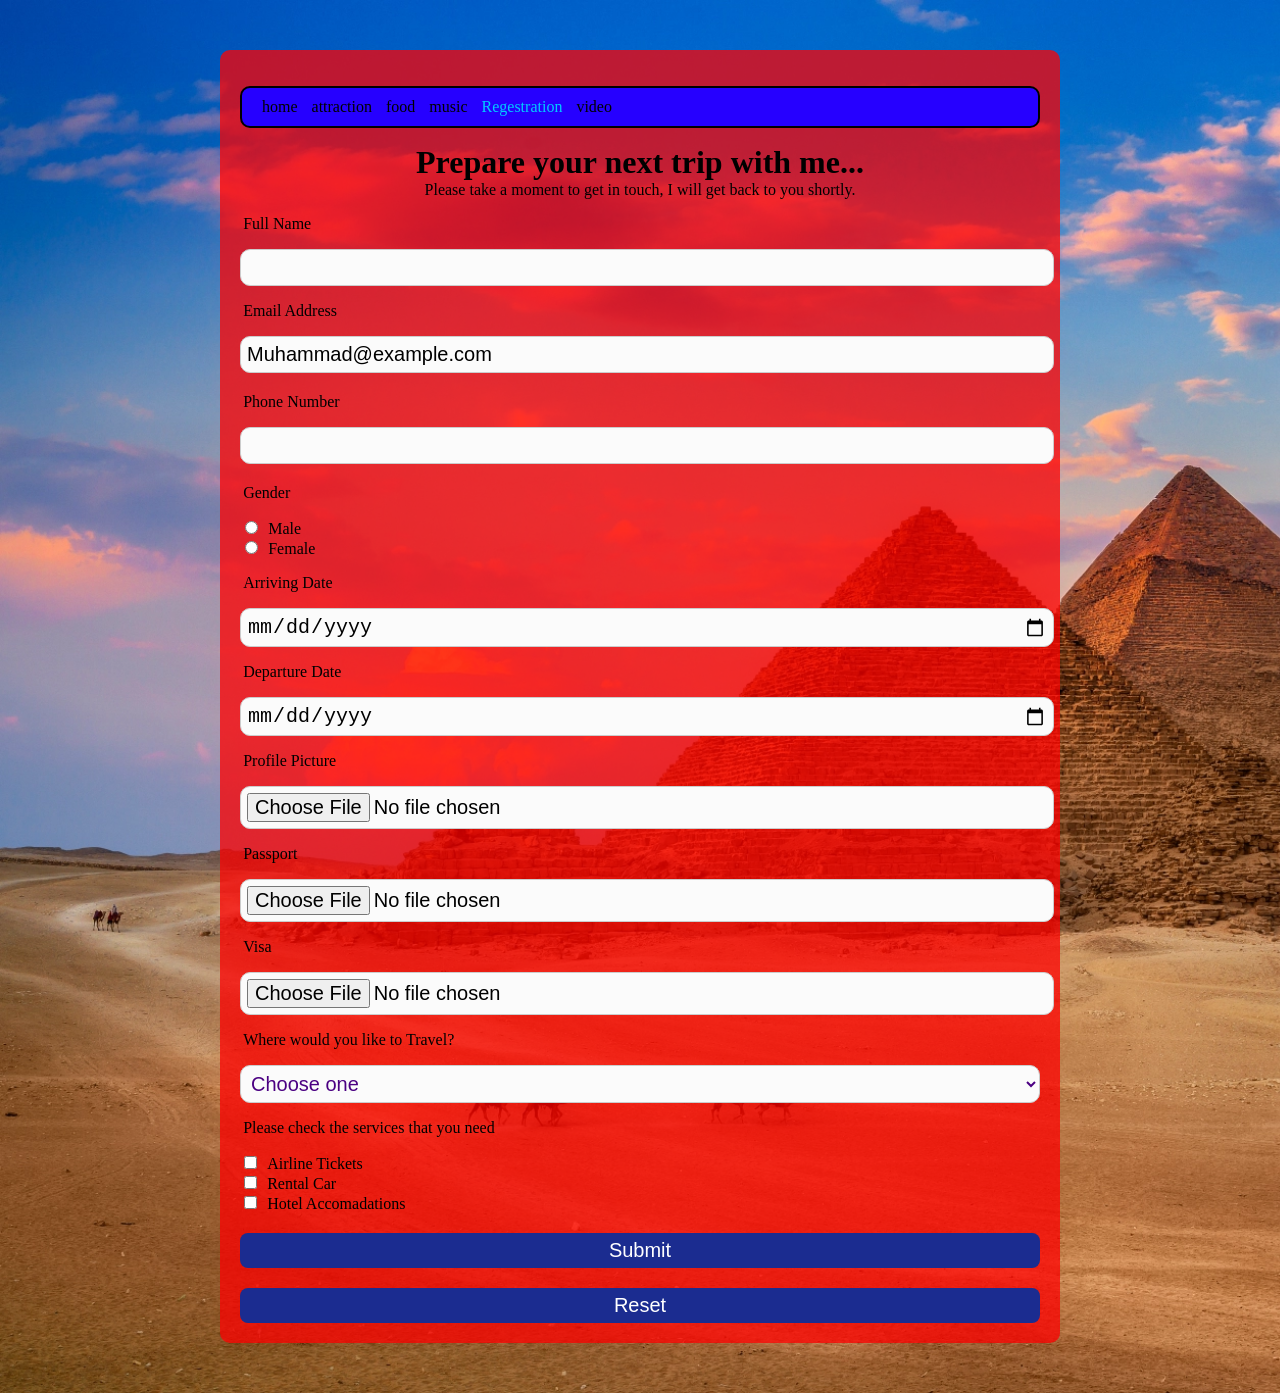
<file: index.html>
<!DOCTYPE html>
<html lang="en">

<head>
    <title>Regestration Form</title>
    <link rel="stylesheet" href="style.css">
</head>

<body>
     <header>
        <nav>
            <ul>
                <li><a href="index1.html">home</a></li>
                <li><a href="attraction.html">attraction</a></li>
                <li><a href="food.html">food</a></li>
                <li><a href="music.html">music</a></li>
                <li>Regestration</li>
                 <li><a href="index3.html">video</a></li>

            </ul>
        </nav>
    </header>
    <form action="#" method="post">
        <h1>Prepare your next trip with me...</h1>
        <p>Please take a moment to get in touch, I will get back to you shortly.</p>

        <div class="column">


            <div>
                <label for="name">Full Name</label>
                <input type="text" name="name" id="name" required>
            </div>
            <div>
                <label for="the-email">Email Address</label>
                <input type="email" name="email" id="the-email" required placeholder="Write A Valid Email"
                    value="Muhammad@example.com">
            </div>
            <div>
                <label for="the-phone">Phone Number</label>
                <input type="tel" name="phone" id="the-phone">
            </div>
            <!-- <div>
                <lable for="Pormotion-passcode">If we have get in touch before please write the pormotion passcode
                </lable>
                <input type="password" name="passcode" id="Pormotion-passcode">
            </div> -->
            <div>
                <label>
                    Gender
                </label>
                <div>
                    <input type="radio" name="gender" id="male" value="male">
                    <label class="inline-label" for="male">Male</label>
                </div>
                <div>
                    <input type="radio" name="gender" id="female" value="female">
                    <label class="inline-label" for="female">Female</label>
                </div>
            </div>
            <div>
                <label for="date">Arriving Date</label>
                <input type="date" name="date" id="date">
            </div>
            <div>
                <label for="date">Departure Date</label>
                <input type="date" name="date" id="date">
            </div>
            <div>
                <label for="file">Profile Picture</label>
                <input id="file" type="file" name="file">
            </div>
            <div>
                <label for="file">Passport</label>
                <input id="file" type="file" name="file">
            </div>
            <div>
                <label for="file">Visa</label>
                <input id="file" type="file" name="file">
            </div>
            <div>
                <label for="Cities">Where would you like to Travel?</label>
                <select name="Cities" id="Cities">
                    <option value="">Choose one</option>
                    <option value="Luxor">Luxor</option>
                    <option value="Cairo">Cairo</option>
                    <option value="Alexandria">Alexandria</option>
                    <option value="Aswan">Aswan</option>
                    <option value="Sohag">Sohag</option>
                    <option value="Sharm El-Sheikah">Sharm El-Sheikah</option>
                    <option value="Minya">Minya</option>
                    <option value="Giza">Giza</option>
                    <option value="Suez">Suez</option>
                    <option value="Hurghada">Hurghada</option>
                    <option value="Faiyum"> Faiyum</option>
                    <option value="Minya">Minya</option>
                </select>
            </div>



        </div>
        <div class="column">

            <div>
                <label>
                    Please check the services that you need
                </label>
                <div>
                    <input type="checkbox" name="Airline-Tickets" id="Airline-Tickets">
                    <label class="inline-label" for="Airline-Tickets">Airline Tickets</label>
                </div>
                <div>
                    <input type="checkbox" name="Rental-Car" id="Rental-Car">
                    <label class="inline-label" for="Rental-Car">Rental Car</label>
                </div>
                <div>
                    <input type="checkbox" name="Hotel-Accomadations" id="Hotel-Accomadations">
                    <label class="inline-label" for="Hotel-Accomadations">Hotel Accomadations</label>
                </div>
            </div>
        

        <input type="submit" value="Submit">

        <input type="reset" value="Reset">


    </form>
</body>

</html>
</file>
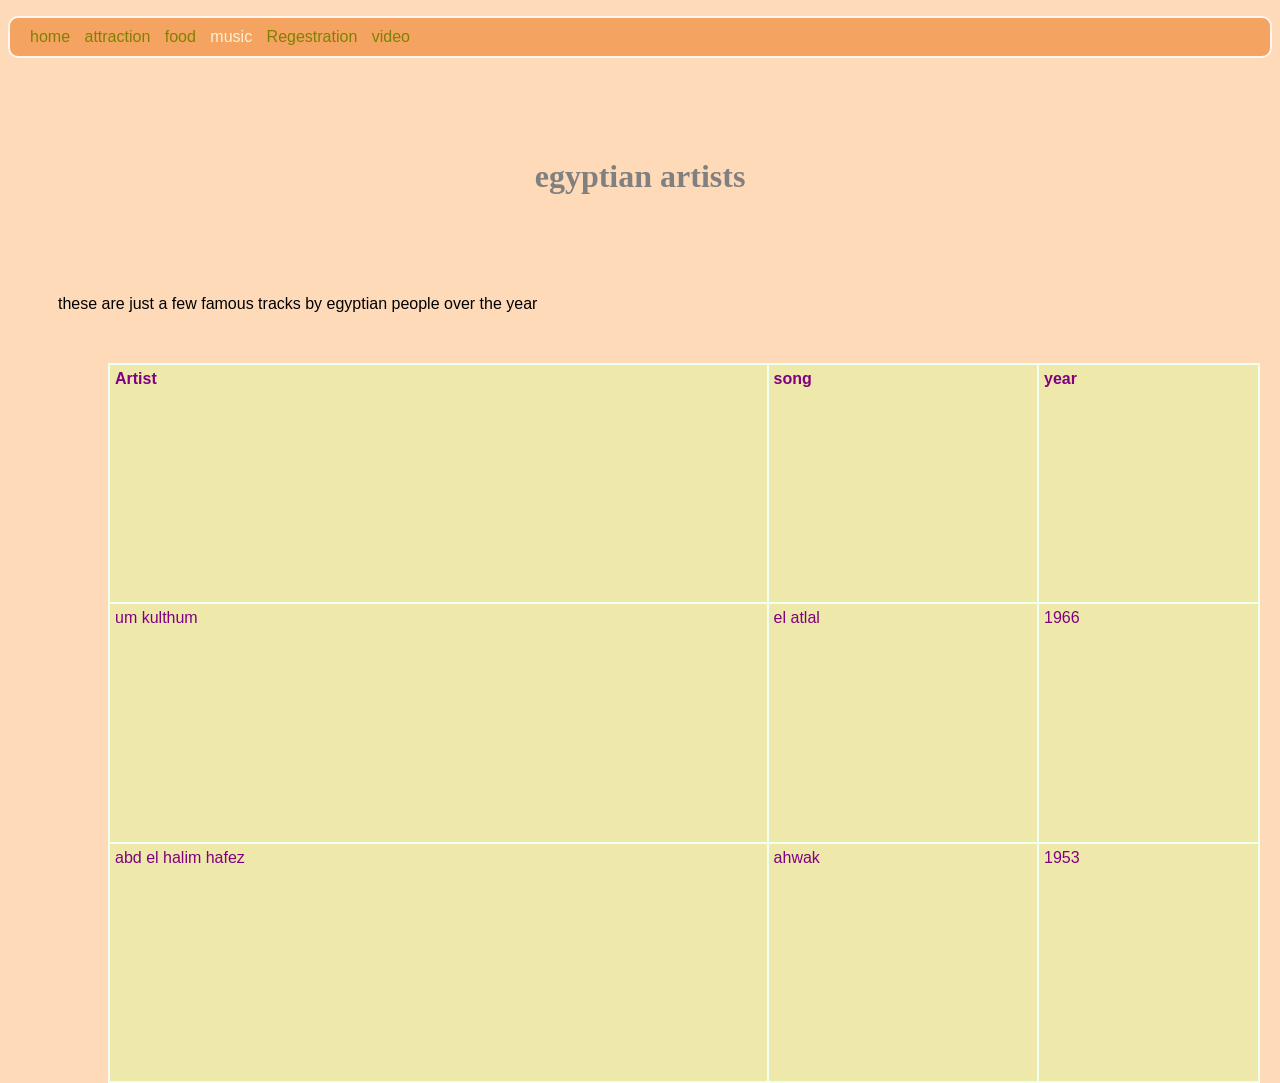
<file: music.html>
<!DOCTYPE html>
<html lang="en">
<head>
    <meta charset="UTF-8">
    <meta name="viewport" content="width=device-width, initial-scale=1.0">
    <title>Document</title>
    <link rel="stylesheet" href="style1.css">
</head>
<body>
    <header>
        <nav>
            <ul>
                <li><a href="index1.html">home</a></li>
                <li><a href="attraction.html">attraction</a></li>
                <li><a href="food.html">food</a></li>
                <li>music</li>
                <li><a href="index.html">Regestration</a></li>
                 <li><a href="index3.html">video</a></li>

            </ul>
        </nav>
    </header>
    <main>
        <h1>egyptian artists</h1>
        <p>these are just a few famous tracks by egyptian people over the year</p>
        <table>
            <tr>
                <th>Artist</th>
                <th>song</th>
                <th>year</th>
            </tr>
            <tr>
                <td>um kulthum</td>
                <td>el atlal</td>
                <td>1966</td>
            </tr>
            <tr>
                <td>abd el halim hafez</td>
                <td>ahwak</td>
                <td>1953</td>
            </tr>

        </table>
    </main>
    
</body>
</html>
</file>
<file: style.css>
html {
    background-image: url('background.webp');
    box-sizing: border-box;
    background-repeat: no-repeat;
    background-size: cover;
}

body {
    background: rgba(255, 0, 0, 0.74);
    width: 90%;
    max-width: 800px;
    margin: 50px auto;
    font-family: 'raleway';
    padding: 20px;
    border-radius: 10px;

}
nav ul {
    background-color: rgb(38, 0, 255);
    border-width: 2px;
    border-style: solid;
    border-radius: 10px;
    border-color: rgb(0, 0, 0);
    padding: 10px;
}
nav ul li {
    display: inline;
    color: rgb(0, 204, 255);
    margin-left: 10px;
    list-style-type: none;
   
}
nav ul li a {
    color: rgb(0, 0, 0);
    text-decoration: none;
}



h1,
p {
    text-align: center;
    margin: auto;
}

label {
    display: block;
    margin: 1em 0.2em;
}

/* single-line text, checkbox, and button */
input,
select,
textarea {
    display: block;
    width: 100%;
    padding: .3em;
    font-size: 20px;
    background-color: #fbfbfb;
    border: solid 1px #CCC;
    resize: vertical;
    border-radius: 10px;
}

input[type="email"],
input[type="tel"] {
    margin-bottom: 1em;
}

textarea {
    min-height: 180px;
}

select {
    color: indigo;
}

option {
    color: rgb(0, 0, 0);
    background: rgb(255, 255, 255);
}

input[type=checkbox],
input[type=radio] {
    display: inline;
    width: auto;
}

.inline-label {
    display: inline;
    width: auto;

}
input[type=submit]:hover,
input[type=submit]:focus{
    background-color: green;
}
input[type=reset]:hover,
input[type=reset]:focus{
    background-color: red;
}
input[type=submit],
input[type=reset]{
    background-color: rgb(27, 44, 144);
    margin: 1em 0 0 ;
    color: white;
    border: none;
    border-radius: 8px;
}
</file>
<file: style1.css>
body{
   background-color: peachpuff;
   font-family: "Helvetica", sans-serif;
}
h1{
    font-family: 'Times New Roman', Times, serif;
    color: gray;

}
h2{
    font-family: 'Times New Roman', Times, serif;
}
a{
    color: slateblue;
}
nav ul {
    background-color: sandybrown;
    border-width: 2px;
    border-style: solid;
    border-radius: 10px;
    border-color: seashell;
    padding: 10px;
}
nav ul li {
    display: inline;
    color: papayawhip;
    margin-left: 10px;
    list-style-type: none;
   
}
nav ul li a {
    color: olive;
    text-decoration: none;
}
div{ 
    position: relative;
    padding-bottom: 40%;
}
table, th, td{
   border-width: 2px;
   border-style: solid;
   border-color: honeydew;
    border-collapse: collapse;
}
tr{
    background-color: palegoldenrod;

}
th, td{
    vertical-align: top;
    text-align: left;
    padding: 5px;
    color: purple;
}
iframe{
    width: 90%;
    height: 100%;
    position: absolute;
   margin-left: 100px;
}

h1{
    text-align: center;
    margin: 100px;
}
p{
    margin: 50px;
}
h2{
    text-align: center;
}
img{
  height: 80%;
  width: 80%;
 margin-left: 200px;
}
table{
    width: 90%;
    height: 80%;
    position: absolute;
    margin-left: 100px;
}
#myvideo{
    position: fixed;
    min-height: 100%;
    min-width: 100%;
    right: 0;
    bottom: 0;
}
</file>
